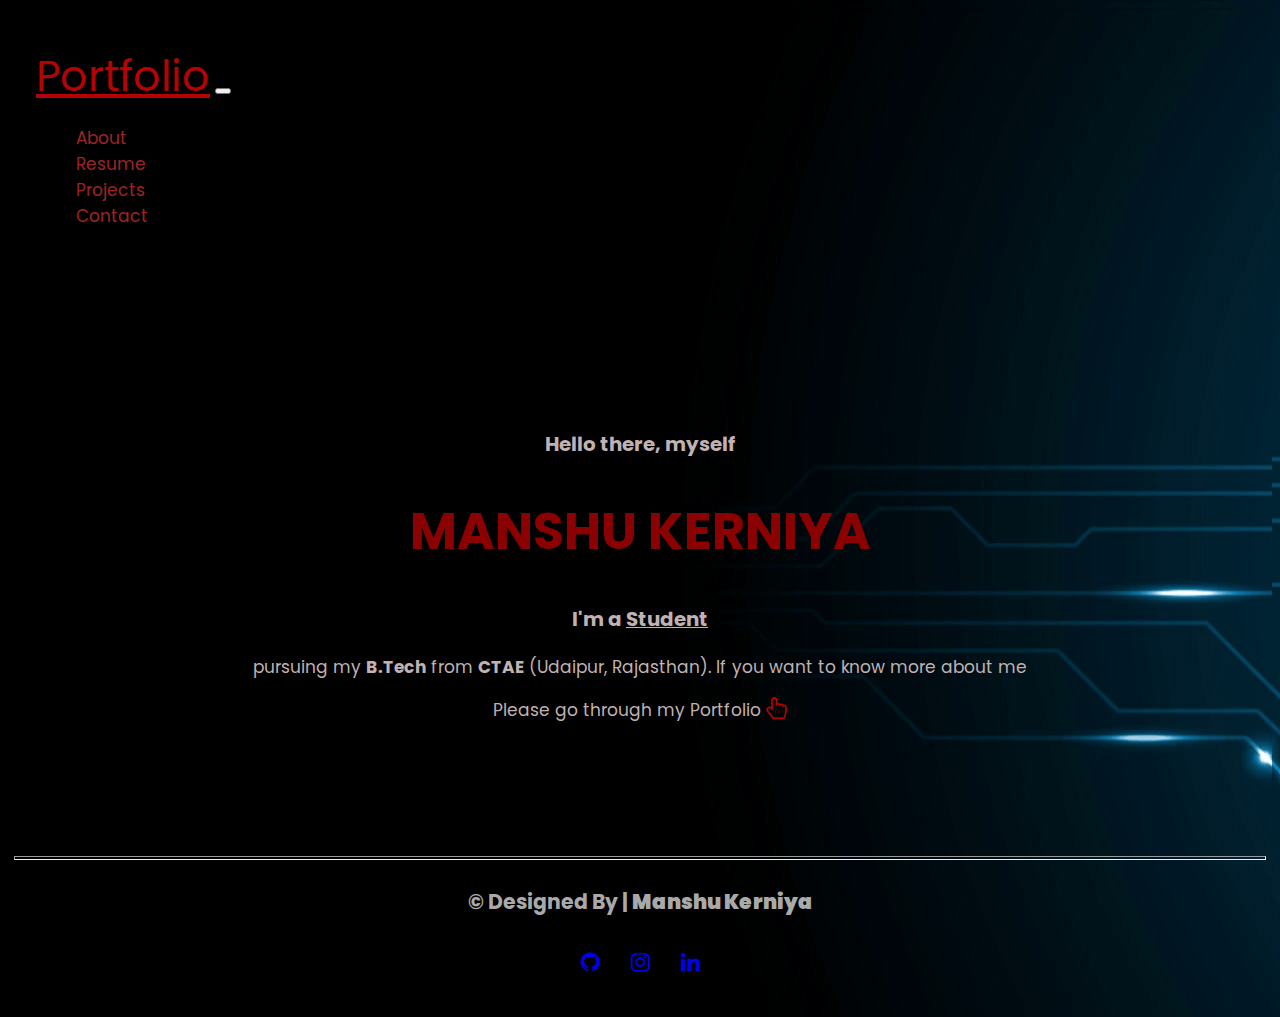
<file: index.html>
<!DOCTYPE html>
<html lang="en">
  <head>
    <meta charset="UTF-8" />
    <meta http-equiv="X-UA-Compatible" content="IE=edge" />
    <meta name="viewport" content="width=device-width, initial-scale=1.0" />
    <link
      href="https://cdn.jsdelivr.net/npm/bootstrap@5.0.2/dist/css/bootstrap.min.css"
      rel="stylesheet"
      integrity="sha384-EVSTQN3/azprG1Anm3QDgpJLIm9Nao0Yz1ztcQTwFspd3yD65VohhpuuCOmLASjC"
      crossorigin="anonymous"
    />

    <!---- Favicon ---->
    <link rel="icon" type="image/x-icon" href="favicon.ico" />

    <!---- Fonts ---->
    <link
      rel="stylesheet"
      href="https://cdnjs.cloudflare.com/ajax/libs/font-awesome/4.7.0/css/font-awesome.min.css"
    />

    <!-- Google Fonts -->
    <link
      href="https://fonts.googleapis.com/css?family=Open+Sans:300,300i,400,400i,600,600i,700,700i|Raleway:300,300i,400,400i,500,500i,600,600i,700,700i|Poppins:300,300i,400,400i,500,500i,600,600i,700,700i"
      rel="stylesheet"
    />

    <link href="style.css" rel="stylesheet" />
    <style>
      html,
      body {
        background-image: url(img.png);
      }
    </style>
    <title>Manshu Portfolio</title>
  </head>
  <body>
    <div class="container-fluid">
      <nav class="navbar navbar-expand-lg navbar-dark bg-dark">
        <div class="container-fluid">
          <a class="navbar-brand" href="index.html">Portfolio</a>
          <button
            class="navbar-toggler"
            type="button"
            data-bs-toggle="collapse"
            data-bs-target="#navbarContent"
            aria-controls="navbarContent"
            aria-expanded="false"
            aria-label="Toggle navigation"
          >
            <span class="navbar-toggler-icon"></span>
          </button>
          <div class="collapse navbar-collapse" id="navbarContent">
            <ul class="navbar-nav me-auto mb-2 mb-lg-0">
              <!-- <li class="nav-item">
                <a class="nav-link" aria-current="page" href="index.html"
                  >Home</a
                >
              </li> -->
            </ul>
            <ul class="navbar-nav ml-auto">
              <li class="nav-item">
                <a class="nav-link" href="About.html">About</a>
              </li>
              <li class="nav-item">
                <a class="nav-link" href="https://drive.google.com/file/d/1hzwwnZ8-TmSSr6yWantPlY5x5QKCB4En/view?usp=sharing" target="_blank" download="Manshu_Kerniya_Resume">Resume</a>
              </li>
              <li class="nav-item">
                <a class="nav-link" href="Projects.html">Projects</a>
              </li>
              <li class="nav-item">
                <a class="nav-link" href="Contacts.html">Contact</a>
              </li>
            </ul>
          </div>
        </div>
      </nav>
      <div class="name">
        <h3>Hello there, myself</h3>
        <h1><a href="https://drive.google.com/file/d/1hzwwnZ8-TmSSr6yWantPlY5x5QKCB4En/view?usp=sharing" target="_blank">MANSHU KERNIYA</a></h1>
        <h3>I'm a <u><span>Student</span></u></h3>
        <p>
          pursuing my <b>B.Tech</b> from <b>CTAE</b> (Udaipur, Rajasthan). If you want to know
          more about me
        </p>
        <p>
          Please go through my Portfolio
          <i
            class="fa fa-hand-pointer-o"
            style="font-size: 1.3rem; color: rgb(179, 3, 3)"
          >
          </i>
        </p>
      </div>
      <hr style="color:red; height: 2.5px;">
      <div class="footer">
        <h4><span>&copy;</span> Designed By | <b>Manshu Kerniya</b></h4>
        <ul class="fright">
          <li>
            <a href="https://github.com/manshu-kerniya"><i class="fa fa-github"></i></a>
          </li>
          <li>
            <a href="https://www.instagram.com/manshu_kerniya/"><i class="fa fa-instagram"></i></a>
          </li>
          <li>
            <a href="https://www.linkedin.com/in/manshu-kerniya-470456191/"><i class="fa fa-linkedin"></i></a>
          </li>
        </ul>
      </div>
    </div>

    <script
      src="https://cdn.jsdelivr.net/npm/bootstrap@5.0.2/dist/js/bootstrap.bundle.min.js"
      integrity="sha384-MrcW6ZMFYlzcLA8Nl+NtUVF0sA7MsXsP1UyJoMp4YLEuNSfAP+JcXn/tWtIaxVXM"
      crossorigin="anonymous"
    ></script>
  </body>
</html>
</file>
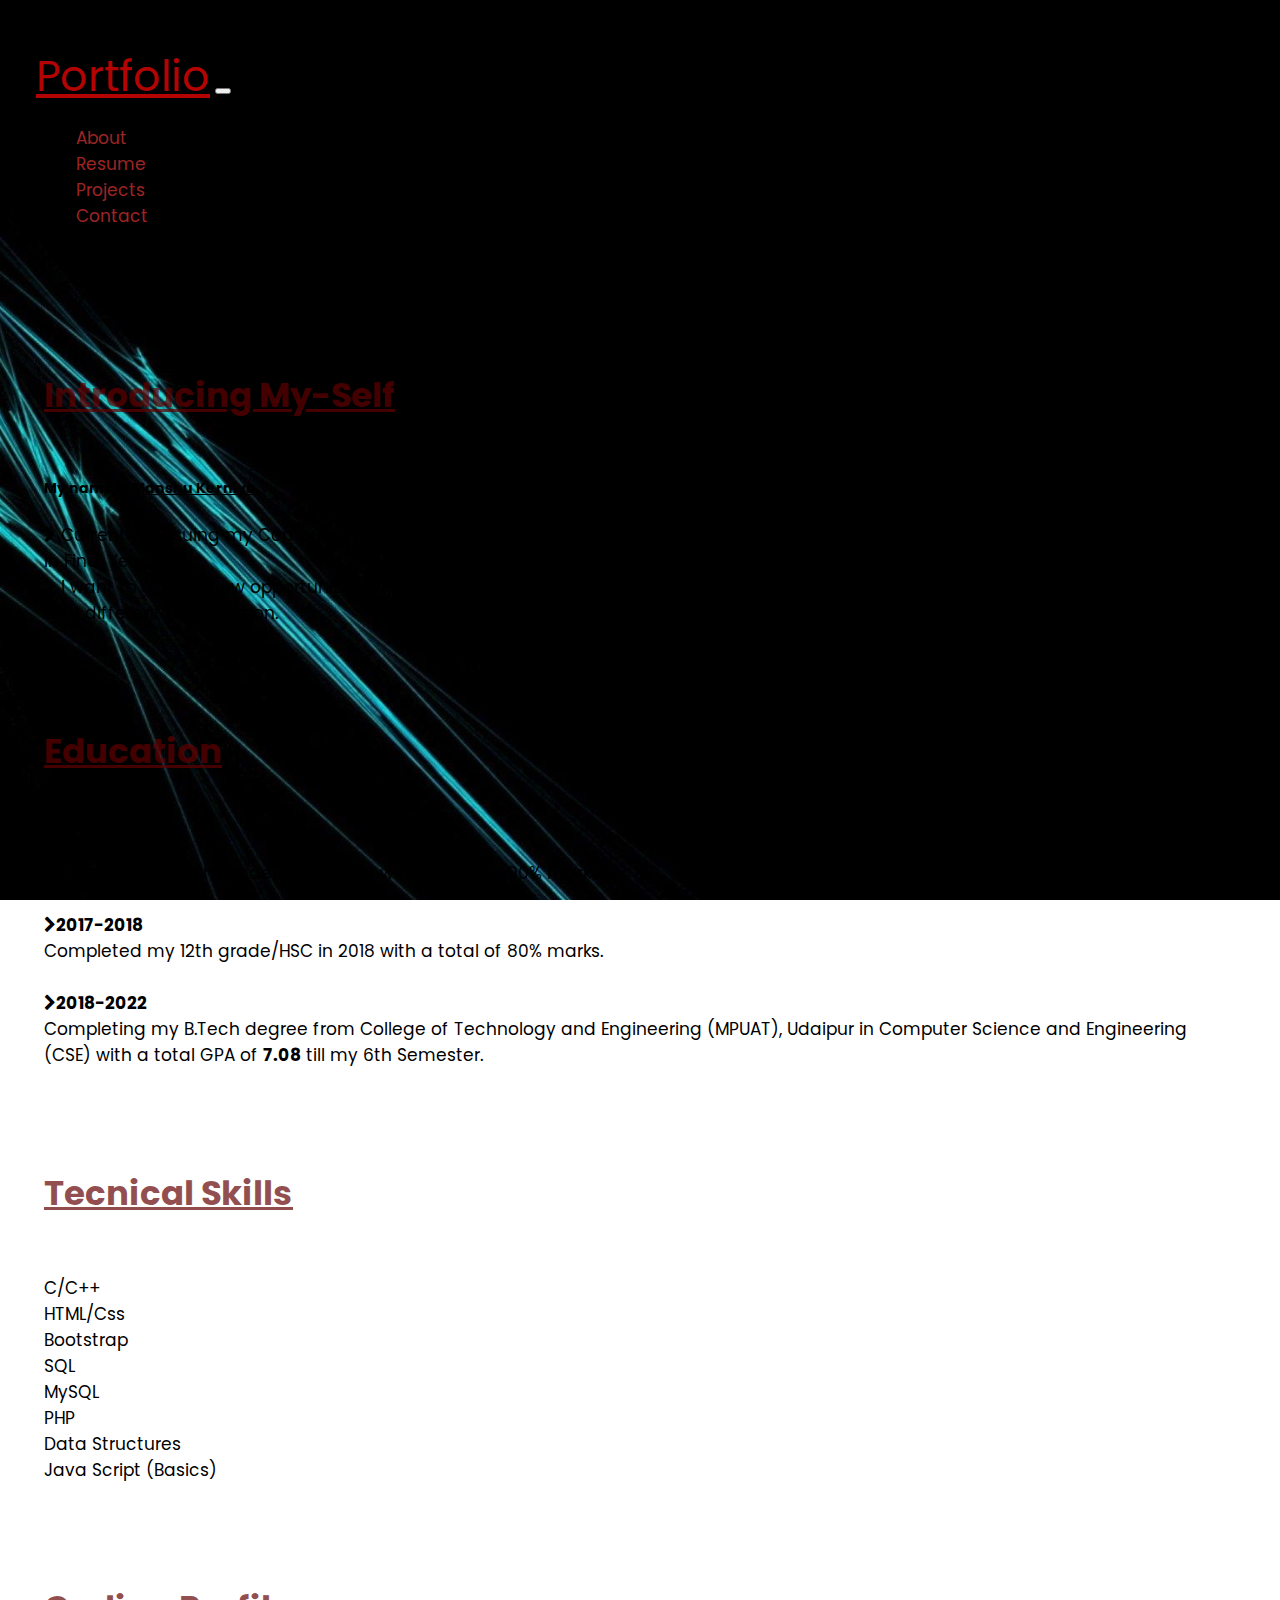
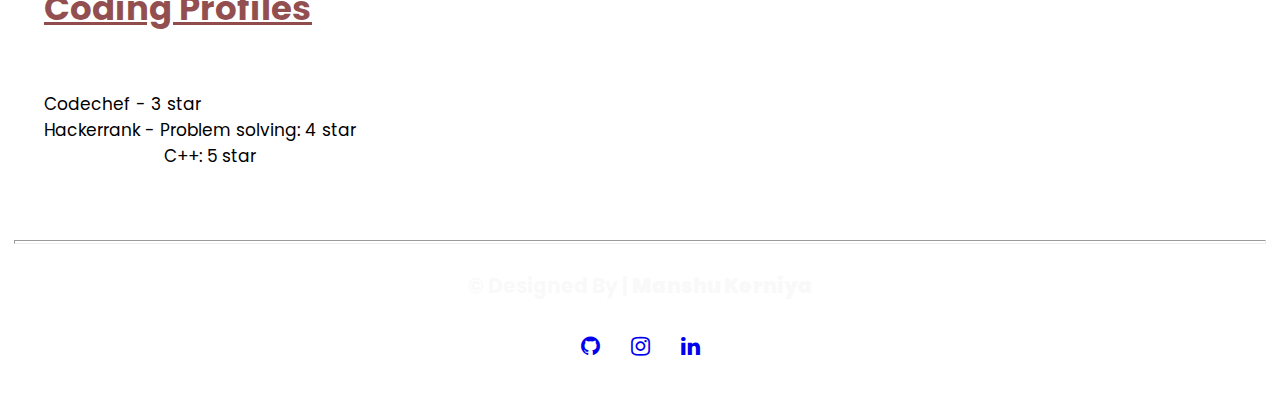
<file: About.html>
<!DOCTYPE html>
<html lang="en">
  <head>
    <meta charset="UTF-8" />
    <meta http-equiv="X-UA-Compatible" content="IE=edge" />
    <meta name="viewport" content="width=device-width, initial-scale=1.0" />
    <link
      href="https://cdn.jsdelivr.net/npm/bootstrap@5.0.2/dist/css/bootstrap.min.css"
      rel="stylesheet"
      integrity="sha384-EVSTQN3/azprG1Anm3QDgpJLIm9Nao0Yz1ztcQTwFspd3yD65VohhpuuCOmLASjC"
      crossorigin="anonymous"
    />

    <!---- Favicon ---->
    <link rel="icon" type="image/x-icon" href="favicon.ico" />

    <!---- Fonts ---->
    <link
      rel="stylesheet"
      href="https://cdnjs.cloudflare.com/ajax/libs/font-awesome/4.7.0/css/font-awesome.min.css"
    />

    <!-- Google Fonts -->
    <link
      href="https://fonts.googleapis.com/css?family=Open+Sans:300,300i,400,400i,600,600i,700,700i|Raleway:300,300i,400,400i,500,500i,600,600i,700,700i|Poppins:300,300i,400,400i,500,500i,600,600i,700,700i"
      rel="stylesheet"
    />

    <link href="style.css" rel="stylesheet" />
    <style>
      html,
      body {
        background: url(about.jfif) no-repeat center fixed;
        background-size: cover;
      }
    </style>
    <title>Manshu Portfolio</title>
  </head>
  <body>
    <div class="container-fluid">
      <nav class="navbar navbar-expand-lg navbar-dark bg-dark">
        <div class="container-fluid">
          <a class="navbar-brand" href="index.html">Portfolio</a>
          <button
            class="navbar-toggler"
            type="button"
            data-bs-toggle="collapse"
            data-bs-target="#navbarContent"
            aria-controls="navbarContent"
            aria-expanded="false"
            aria-label="Toggle navigation"
          >
            <span class="navbar-toggler-icon"></span>
          </button>
          <div class="collapse navbar-collapse" id="navbarContent">
            <ul class="navbar-nav me-auto mb-2 mb-lg-0">
              <!-- <li class="nav-item">
                <a class="nav-link" aria-current="page" href="index.html"
                  >Home</a
                >
              </li> -->
            </ul>
            <ul class="navbar-nav ml-auto">
              <li class="nav-item">
                <a class="nav-link" href="#">About</a>
              </li>
              <li class="nav-item">
                <a class="nav-link" href="https://drive.google.com/file/d/1hzwwnZ8-TmSSr6yWantPlY5x5QKCB4En/view?usp=sharing" target="_blank" download="Manshu_Kerniya_Resume">Resume</a>
              </li>
              <li class="nav-item">
                <a class="nav-link" href="Projects.html">Projects</a>
              </li>
              <li class="nav-item">
                <a class="nav-link" href="Contacts.html">Contact</a>
              </li>
            </ul>
          </div>
        </div>
      </nav>
      <div style="padding: 1.9rem 1rem;">
        <div class="row">
            <div class="col-sm-1">
            </div>
            <div class="col-sm-5">
              <div class="card text-dark bg-secondary">
                <div class="card-body">
                  <h5 class="card-title">Introducing My-Self</h5>
                  <p class="card-text"><h5>My name is <u> Manshu Kerniya</u>.</h5> <i class="fa fa-chevron-right"></i> Currently pursuing my Computer Science and Engineering Degree from 
                    <span>College of Technology and Engineering, Udaipur</span>. I am currently in Final Year. <br> 
                    
                <i class="fa fa-chevron-right"></i>
                I want to explore new opportunities and work with other so that I can improve my interpersonal skills and gain experience by working 
                with different organization.</p>
                </div>
              </div>
            </div>
            <div class="col-sm-6">
            </div>
          </div>

          <div class="row">
            <div class="col-sm-6">
            </div>
            <div class="col-sm-5">
              <div class="card text-dark bg-secondary">
                <div class="card-body">
                  <h5 class="card-title">Education</h5>
                  <p class="card-text"><h5></h5><i class="fa fa-chevron-right"></i><b>2015-2016</b> <br> Completed my 10th grade/SSC in 2016 with a total to 90% marks. <br> <br>
                    <i class="fa fa-chevron-right"></i><b>2017-2018</b> <br> Completed my 12th grade/HSC in 2018 with a total of 80% marks. <br><br>
                    <i class="fa fa-chevron-right"></i><b>2018-2022</b> <br> Completing my B.Tech degree from College of Technology and Engineering (MPUAT), Udaipur 
                in Computer Science and Engineering (CSE) with a total GPA of <b>7.08</b> till my 6th Semester.</p>
                </div>
              </div>
            </div>
            <div class="col-sm-1">
            </div>
          </div>

          <div class="row">
            <div class="col-sm-1">
            </div>
            <div class="col-sm-5">
              <div class="card text-dark bg-secondary">
                <div class="card-body">
                  <h5 class="card-title">Tecnical Skills</h5>
                  <p class="card-text"><h5></h5>
                    C/C++ <br>
                    HTML/Css <br>
                    Bootstrap <br>
                    SQL <br>
                    MySQL<br>
                    PHP<br>
                    Data Structures <br>
                    Java Script (Basics) 
                </p>
                </div>
              </div>
            </div>
            <div class="col-sm-6">
            </div>
          </div>

          <div class="row">
            <div class="col-sm-6">
            </div>
            <div class="col-sm-5">
              <div class="card text-dark bg-secondary">
                <div class="card-body">
                  <h5 class="card-title">Coding Profiles</h5>
                  <p class="card-text"><h5></h5>
                Codechef - 3 star <br>
                Hackerrank - Problem solving: 4 star <br>
                &nbsp; &nbsp; &nbsp; &nbsp; &nbsp; &nbsp; &nbsp; &nbsp; &nbsp; &nbsp; &nbsp; &nbsp; C++: 5 star</p>
                </div>
              </div>
            </div>
            <div class="col-sm-1">
            </div>
          </div>

      </div>
      <hr style="color:red; height: 2.5px;">
      <div class="footer">
        <h4><span>&copy;</span> Designed By | <b>Manshu Kerniya</b></h4>
        <ul class="fright">
          <li>
            <a href="https://github.com/manshu-kerniya"><i class="fa fa-github"></i></a>
          </li>
          <li>
            <a href="https://www.instagram.com/manshu_kerniya/"><i class="fa fa-instagram"></i></a>
          </li>
          <li>
            <a href="https://www.linkedin.com/in/manshu-kerniya-470456191/"><i class="fa fa-linkedin"></i></a>
          </li>
        </ul>
      </div>
    </div>

    <script
      src="https://cdn.jsdelivr.net/npm/bootstrap@5.0.2/dist/js/bootstrap.bundle.min.js"
      integrity="sha384-MrcW6ZMFYlzcLA8Nl+NtUVF0sA7MsXsP1UyJoMp4YLEuNSfAP+JcXn/tWtIaxVXM"
      crossorigin="anonymous"
    ></script>
  </body>
</html>
</file>
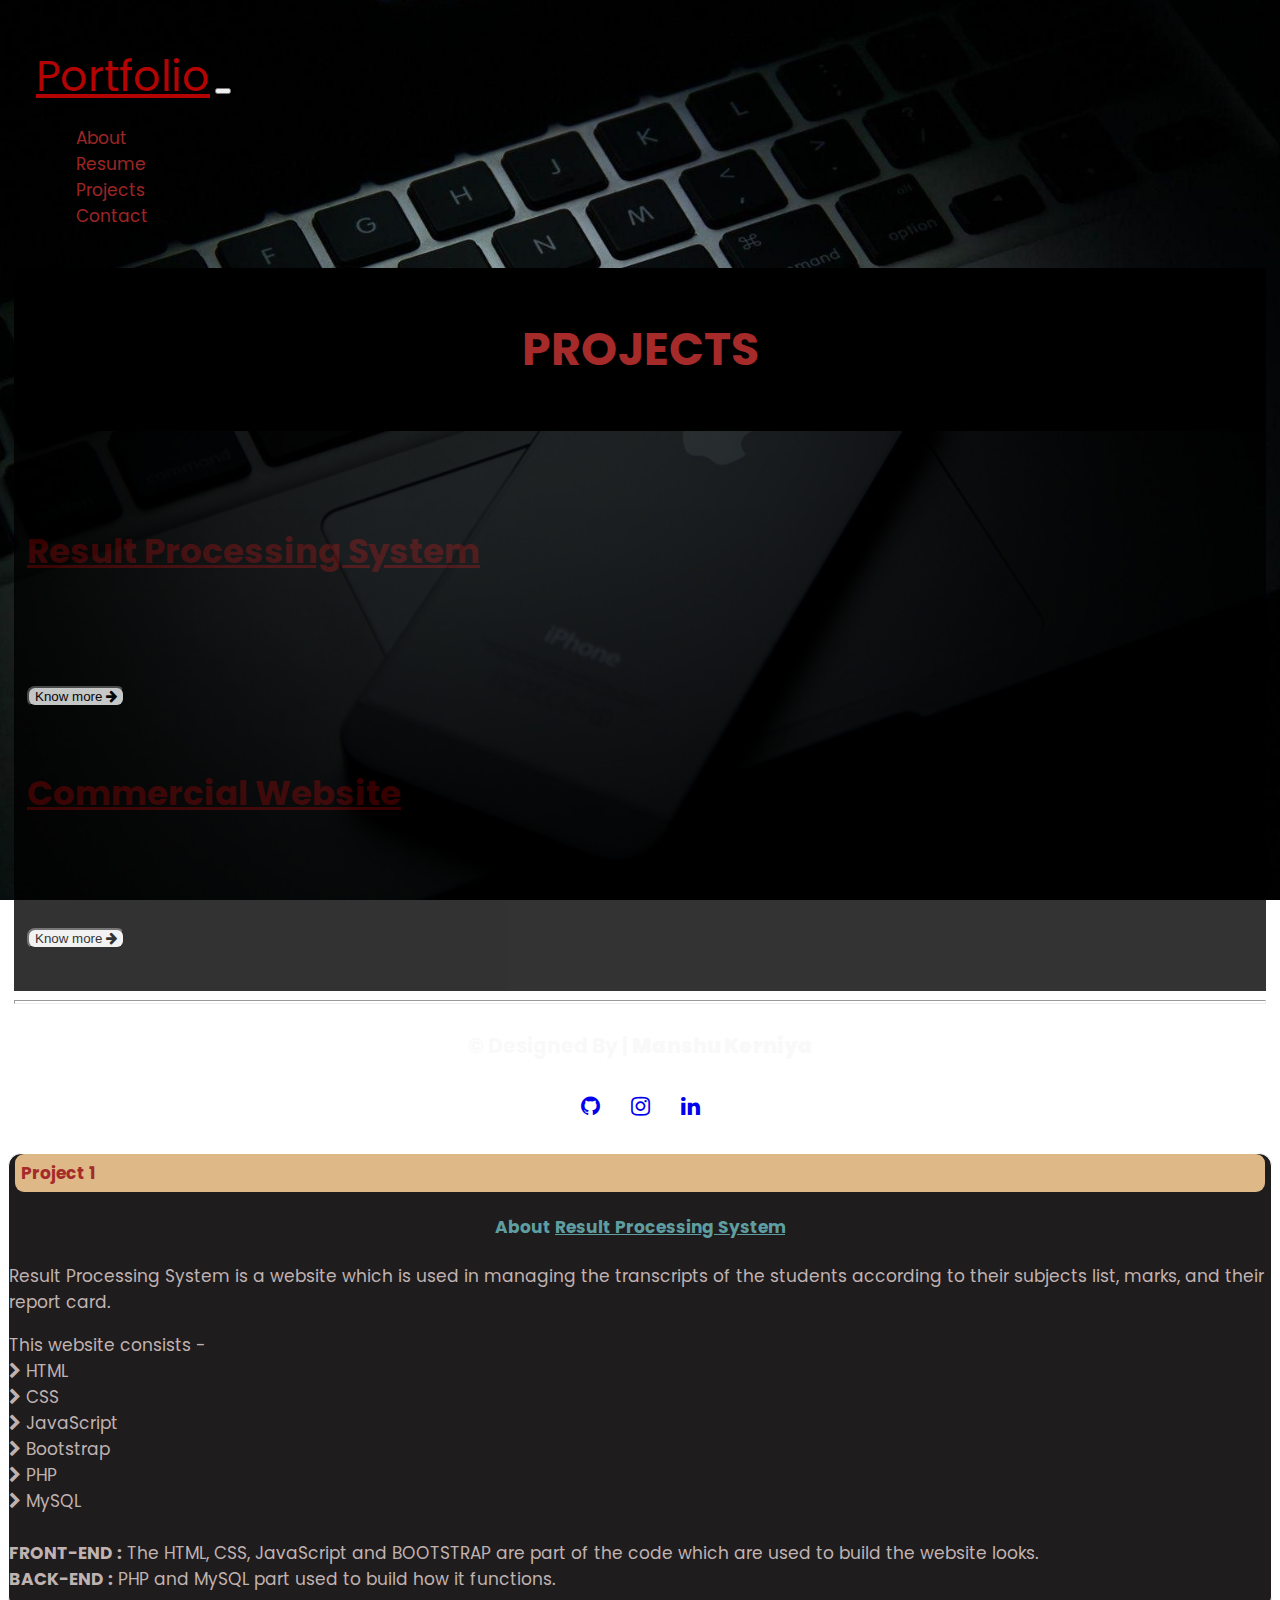
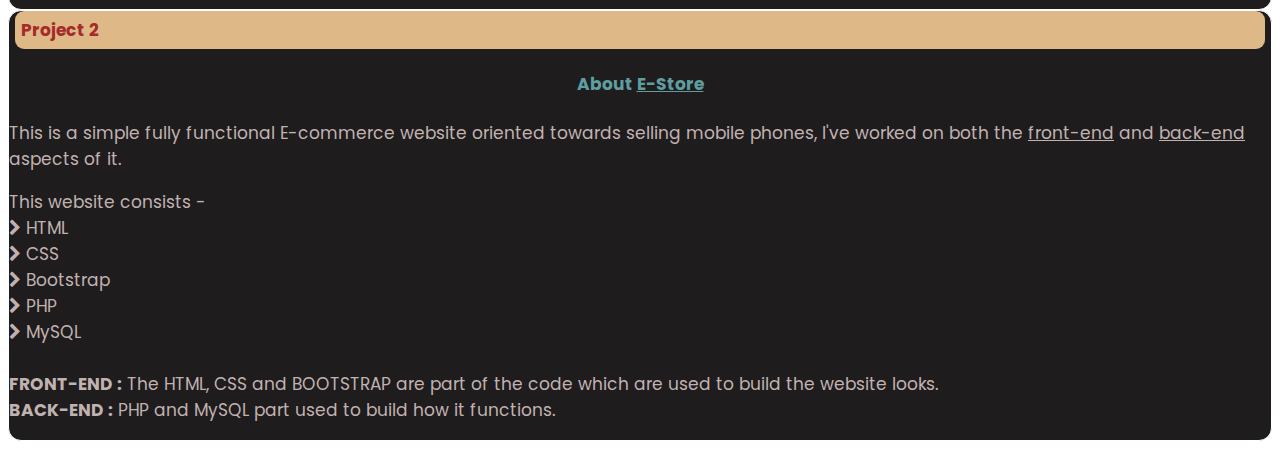
<file: Projects.html>
<!DOCTYPE html>
<html lang="en">
  <head>
    <meta charset="UTF-8" />
    <meta http-equiv="X-UA-Compatible" content="IE=edge" />
    <meta name="viewport" content="width=device-width, initial-scale=1.0" />
    <link
      href="https://cdn.jsdelivr.net/npm/bootstrap@5.0.2/dist/css/bootstrap.min.css"
      rel="stylesheet"
      integrity="sha384-EVSTQN3/azprG1Anm3QDgpJLIm9Nao0Yz1ztcQTwFspd3yD65VohhpuuCOmLASjC"
      crossorigin="anonymous"
    />

    <!---- Favicon ---->
    <link rel="icon" type="image/x-icon" href="favicon.ico" />

    <!---- Fonts ---->
    <link
      rel="stylesheet"
      href="https://cdnjs.cloudflare.com/ajax/libs/font-awesome/4.7.0/css/font-awesome.min.css"
    />

    <!-- Google Fonts -->
    <link
      href="https://fonts.googleapis.com/css?family=Open+Sans:300,300i,400,400i,600,600i,700,700i|Raleway:300,300i,400,400i,500,500i,600,600i,700,700i|Poppins:300,300i,400,400i,500,500i,600,600i,700,700i"
      rel="stylesheet"
    />

    <link href="style.css" rel="stylesheet" />
    <style>
      html,
      body {
        background: url(project.jpg) no-repeat center fixed;
        background-size: cover;
      }
    </style>
    <title>Manshu Portfolio</title>
  </head>
  <body>
    <div class="container-fluid">
      <nav class="navbar navbar-expand-lg navbar-dark bg-dark">
        <div class="container-fluid">
          <a class="navbar-brand" href="index.html">Portfolio</a>
          <button
            class="navbar-toggler"
            type="button"
            data-bs-toggle="collapse"
            data-bs-target="#navbarContent"
            aria-controls="navbarContent"
            aria-expanded="false"
            aria-label="Toggle navigation"
          >
            <span class="navbar-toggler-icon"></span>
          </button>
          <div class="collapse navbar-collapse" id="navbarContent">
            <ul class="navbar-nav me-auto mb-2 mb-lg-0">
              <!-- <li class="nav-item">
                <a class="nav-link" aria-current="page" href="index.html"
                  >Home</a
                >
              </li> -->
            </ul>
            <ul class="navbar-nav ml-auto">
              <li class="nav-item">
                <a class="nav-link" href="About.html">About</a>
              </li>
              <li class="nav-item">
                <a class="nav-link" href="https://drive.google.com/file/d/1hzwwnZ8-TmSSr6yWantPlY5x5QKCB4En/view?usp=sharing" target="_blank" download="Manshu_Kerniya_Resume">Resume</a>
              </li>
              <li class="nav-item">
                <a class="nav-link" href="Projects.html">Projects</a>
              </li>
              <li class="nav-item">
                <a class="nav-link" href="Contacts.html">Contact</a>
              </li>
            </ul>
          </div>
        </div>
      </nav>
      <div id="mmm" style="background-color: black; padding: 9px; color: brown;">
        <h2 style="text-align: center; font-size: 2.7rem;">PROJECTS</h2></div>
      <div style="background-color: black; padding: 25px 0 50px 0; opacity: .8;">
        <div class="row">
          <div class="col-sm-2">
          </div>
          <div class="col-sm-5">
            <div class="card text-dark bg-secondary">
              <div class="card-body">
                <h5 class="card-title">Result Processing System</h5>
                <p class="card-text"><h3></h3>The function of this project is to store student information regarding their results. 
                  <br><br>
                <button id="ShowModal1" type="button"
                class="btn btn-sm btn-danger pull-left" style="border-radius: 8px;">
            Know more <i class="fa fa-arrow-right" aria-hidden="true"></i>
        </button>
              </div>
            </div>
          </div>
          <div class="col-sm-5">
          </div>
        </div>


        <div class="row">
          <div class="col-sm-5">
          </div>
          <div class="col-sm-5">
            <div class="card text-dark bg-secondary">
              <div class="card-body">
                <h5 class="card-title">Commercial Website</h5>
                <p class="card-text"><h3></h3> This project is an E-commerce website.
                  <br><br>
                <button id="ShowModal2" type="button"
                class="btn btn-sm btn-danger pull-left" style="border-radius: 8px;">
            Know more <i class="fa fa-arrow-right" aria-hidden="true"></i>
        </button>
              </div>
            </div>
          </div>
          <div class="col-sm-2">
          </div>
        </div>
      </div>
      <hr style="color:red; height: 2.5px;">
      <div class="footer">
        <h4><span>&copy;</span> Designed By | <b>Manshu Kerniya</b></h4>
        <ul class="fright">
          <li>
            <a href="https://github.com/manshu-kerniya"><i class="fa fa-github"></i></a>
          </li>
          <li>
            <a href="https://www.instagram.com/manshu_kerniya/"><i class="fa fa-instagram"></i></a>
          </li>
          <li>
            <a href="https://www.linkedin.com/in/manshu-kerniya-470456191/"><i class="fa fa-linkedin"></i></a>
          </li>
        </ul>
      </div>

    </div>

    <!-- Modal 1 Start -->

    <div class="modal fade" tabindex="-1" id="Modal1">
   <div class="modal-dialog modal-dialog-centered modal-md">
       <div class="modal-content">
           <div class="modal-header">
            <h4 class="modal-title" >Project 1</h4>
           </div>
           <div class="modal-body"><h4 style="text-align: center; color: cadetblue;">About <u>Result Processing System</u></h4>
            <p style="text-align: left;">Result Processing System is a website which is used in managing the transcripts of the students 
              according to their subjects list, marks, and their report card. </p>
               <p style="text-align:left;">This website consists -<br>
                <i class="fa fa-chevron-right"></i> HTML <br>
                <i class="fa fa-chevron-right"></i> CSS <br>
                <i class="fa fa-chevron-right"></i> JavaScript <br>
                <i class="fa fa-chevron-right"></i> Bootstrap <br>
                <i class="fa fa-chevron-right"></i> PHP <br>
                <i class="fa fa-chevron-right"></i> MySQL <br><br>
                <B>FRONT-END :</B>  The HTML, CSS, JavaScript and BOOTSTRAP are part of the code which are used to build the
                website looks. <br> <B>BACK-END :</B> PHP and MySQL part used to build how it functions.</p>
           </div>
       </div>
   </div>
</div>


<!-- Modal 1 End -->


    <!-- Modal 2 Start -->

    <div class="modal fade" tabindex="-1" id="Modal2">
   <div class="modal-dialog modal-dialog-centered modal-md">
       <div class="modal-content">
           <div class="modal-header">
            <h4 class="modal-title">Project 2</h4>
           </div>
           <div class="modal-body"><h4 style="text-align: center; color: cadetblue;">About <u>E-Store</u></h4>
            <p style="text-align: left;">This is a simple fully functional E-commerce website oriented towards selling mobile phones, 
              I've worked on both the <u>front-end</u> and <u>back-end</u> aspects of it.</p>
               <p style="text-align: left;">This website consists -<br>
                <i class="fa fa-chevron-right"></i> HTML <br>
                <i class="fa fa-chevron-right"></i> CSS <br>
                <i class="fa fa-chevron-right"></i> Bootstrap <br>
                <i class="fa fa-chevron-right"></i> PHP <br>
                <i class="fa fa-chevron-right"></i> MySQL <br><br>
                <B>FRONT-END :</B>  The HTML, CSS and BOOTSTRAP are part of the code which are used to build the
                website looks. <br> <B>BACK-END :</B> PHP and MySQL part used to build how it functions.
               </p>

           </div>
       </div>
   </div>
</div>


<!-- Modal 2 End -->




    <script
      src="https://cdn.jsdelivr.net/npm/bootstrap@5.0.2/dist/js/bootstrap.bundle.min.js"
      integrity="sha384-MrcW6ZMFYlzcLA8Nl+NtUVF0sA7MsXsP1UyJoMp4YLEuNSfAP+JcXn/tWtIaxVXM"
      crossorigin="anonymous"
    ></script>
    <script src="https://ajax.googleapis.com/ajax/libs/jquery/3.5.1/jquery.min.js"></script>
  <script src="https://maxcdn.bootstrapcdn.com/bootstrap/3.4.1/js/bootstrap.min.js"></script>
  <script type="text/javascript">
    $(document).ready(function () {
        $("#ShowModal1").click(function () {
            $("#Modal1").modal('show');
        });

        $("#ShowModal2").click(function () {
            $("#Modal2").modal('show');
        });

    });
</script>
  </body>
</html>
</file>
<file: style.css>
/*********************Index*************************/
html,
body {
  font-family: "Poppins";
  font-size: 17px;
  top: 0;
  left: 0;
  overflow-x: hidden;
  box-sizing: border-box;
  background-color: black;
}

.container-fluid {
  padding: 9px 6px;
}

.navbar .container-fluid .collapse a {
  text-decoration: none;
  padding-top: 39px;
  font-weight: 15px;
  color: rgba(226, 55, 55, 0.7);
}

.navbar .container-fluid a:hover {
  color: rgb(38, 176, 139);
}

.navbar {
  border-radius: 1.3rem;
  padding: 13px 9px;
  margin: 5px 7px 0px 7px;
}

.navbar .container-fluid .navbar-brand a {
  padding: 1rem 0;
  display: block;
  text-decoration: none;
}

.navbar .container-fluid .navbar-brand {
  font-size: 2.5rem;
  color: rgb(179, 3, 3);
}

.container-fluid .name a,
h1,
h3,
p {
  text-decoration: none;
  display: block;
  text-align: center;
}

.container-fluid .name h3,
p {
  color: rgb(193, 178, 178);
}

.container-fluid .name
h1 {
  font-size: 3rem;
}

.container-fluid .name a {
  color: darkred;
}

.container-fluid .name a:hover {
  color: rgb(51, 124, 132);
  transform: scale(1.3);
}

.container-fluid .name {
  padding: 8.3rem 0 6.3rem 0;
}

.footer {
  position: relative;
  left: 0;
  bottom: 0;
  width: 100%;
  /* background-color:rgb(51, 38, 38); */
  color: rgba(247, 247, 247, 0.7);
  text-align: center;
}

.footer h4 {
  font-size: 1.2rem;
  /* padding: 3px 66px; */
}
.footer .fright {
  padding: 0;
}
.footer li {
  display: inline-block;
  padding: 6px 13px;
}

.footer li i {
  font-size: 1.3rem;
}

.footer li a:hover {
  color: darkred;
}

@media only screen and (max-width: 991px) {
  .navbar .container-fluid .collapse a {
    padding-top: 9px;
  }

  .footer h4 {
    font-size: 0.8rem;
    /* padding: 3px 33px; */
  }

  .container-fluid .name {
    padding: 7rem 0 4rem 0;
  }

}

/************************About************************/

.container-fluid .row {
  padding: 13px;
}

.container-fluid .row .card-body .card-title{
  font-size: 2rem;
  text-decoration: underline;
  color: rgba(99, 0, 0, 0.7);
}

.container-fluid .row .card{
  border-radius: 20px;
}

.container-fluid .row .card-body .card-title:hover{
  color: rgb(1, 76, 84);
}


/***********************Contact Us*************************/

.container-fluid .row .form-control {
  /* padding: 10px 6px; */
  margin: 10px;
}


/*****************************Projects**********************************/


.modal-content {
  background-color: rgb(30, 28, 28);
  border: 1px solid white;
  border-radius: 13px;
}


.modal-title {
  color: brown; 
  background-color: burlywood;
  padding: 6px;
  margin: 0 6px 0 6px;
  border-radius: 9px;
}

.container-fluid #mmm h2:hover {
  /* transform: scale(1.3); */
  /* text-align: ; */
  color: cadetblue;
}


/*******************************Contact**************************************/

.alert{
  background-color: brown;
  color: white;
  border: 1px solid black;
  border-radius: 13px;
  margin: 17px 17px;
  text-align: center;
  /* left: 10px; */
  font-size: 1.3rem;;
  display: none;
}
</file>
